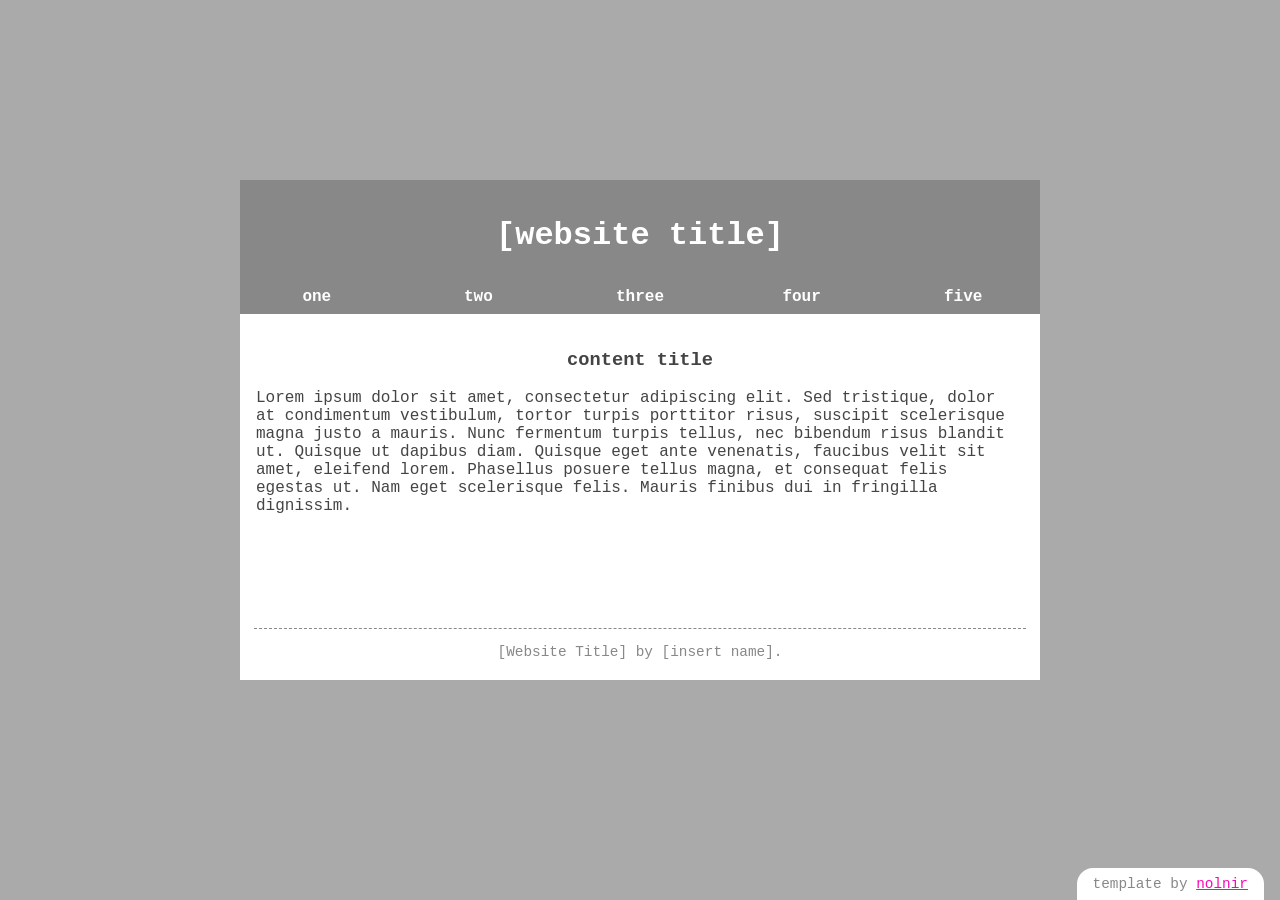
<file: monomini.html>
<!-- 
                                       _       _ 
                                      (_)     (_)
 _ __ ___   ___  _ __   ___  _ __ ___  _ _ __  _ 
| '_ ` _ \ / _ \| '_ \ / _ \| '_ ` _ \| | '_ \| |
| | | | | | (_) | | | | (_) | | | | | | | | | | |
|_| |_| |_|\___/|_| |_|\___/|_| |_| |_|_|_| |_|_|
                                                 
code written by NOLNIR 2025
v 1.0.0
last updated: 25.5.15
=================
- you're free to use this template as you please
- credit box is not necessary to keep
- you can delete this comment section if you'd like
- if you have any questions, email me at mailbox.nolnir.com -or- contact me via bsky @ nolnir.com 
=================
-->
<!DOCTYPE html>
	<html>
	<title>Monospace Mini</title>
	<style>
        * {
	    box-sizing: border-box;
	    font-family: 'Courier New', monospace;
		}
        
        body {
        background-color: #aaa;
        margin: 0 auto;              /* bring the layout to the top and bottom edges */
        }                            /* and then center it */
        
        h1,h2,h3,h4,h5 {
        text-transform: lowercase;
        font-weight: 800;
        padding: 0;
        }
        
        a {
        color: #fc05b6;
        	&:hover {
            color: #5000e6;           /* change the color when hovered over */
            }
        }
        
        div {                         /* all containers have this style scrollbar */
        scrollbar-color: #aaa transparent;
        scrollbar-width: thin;
        }
        
    	.main {                       /* the wrapper for the entire layout */
        background-color: #fff;
        width: 800px;
        height: 500px;                /* fixed height for floating affect */
        margin: 20vh auto;
        padding: 0;
        overflow-y: hidden;           /* disable scrolling, cut off layout at the */
        }                             /* bottom for a neat look */
        
        .header {
        background-color: #888;
        color: #fff;
        width: 100%;                  /* 100% of the wrapper’ */
        height: 100px;
        margin: 0 auto;
        padding: 1rem;
        text-align: center;
        }
        
        .rightBar {                   /* navigation section */
        background-color: #888;
        color: #fff;
        height: 100vh;               /* 100vh is the entire viewport height */
        width: 100%;
        padding: 1rem;
        text-align: right;
        overflow-y: hidden;          /* disable scrolling */
        	li,ul,ol {
            list-style: "→ ";        /* change list bullet points to this */
            }
          h1,h2,h3,h4,h5 {           /* headings look different in .leftBar */
            text-align: left;
            border-bottom: 1px dashed #fff;    /* underline divider for style */
               &::before {
               content: "∴ ";        /* add a fancy symbol after headings */
               }
            }
        }
        
        .rightBarHeader {            /* navigation heading */
        background-color: #888;
        color: #fff;
        width: 100%;
        text-align: center;
        	h1,h2,h3,h4,h5 {         /* headings look different in .leftBarHeader */
            margin: 0;
            padding: .5rem;
            }
        }
        
        .content {
        background-color: #fff;
        color: #444;
        height: 300px;
        width: 100%;
        padding: 1rem;                /* create a 1em gutter on all sides */
        text-align: left;
        overflow-y: scroll;          /* make only the content section scrollable */
        }
        
        .footer {
        background-color: transparent;
        border-top: 1px dashed #888; /* border to separate disclaimer from page text */
        color: #888;
        font-size: 0.9rem;             /* smaller font compared to page text */
        margin: 1em;            	 /* space between top and bottom of container */
        text-align: center;
        }
        
        .row {
        display: inline-block;       /* position containers side-by-side */
        width: 100%;
        padding: 0;
        margin: auto;
        }
        
		.navigation {				 /* navigation row */
        background-color: #888;
        color: #fff;
        width: 100%;
        padding: 0;
        margin: auto;
        text-align: center;
        	a {
            color: #fff;
            text-decoration: none;
            }
        	li,ol,ul {
            width: 19%;            	 /* width is a percentage of the wrapper */
            display: inline-block;   /* display links side-by-side */
            text-transform: lowercase;
            padding: 0;
            }
            h1,h2,h3,h4,h5 {
            	padding: .5rem;
                margin: 0;
                text-align: center;
              	&:hover {
            		background-color: #666;
                	letter-spacing: .1rem;  /* separate letters on hover */
            	}
            }
    	}
		
		.creditBox {				/* free floating container with credit to NOLNIR */
		position: absolute;			/* if you don't intend on keeping it, delete this class declaration too */
		bottom: 0;
		right: 1rem;
		padding: 0.5rem 1rem;
		background-color: #fff;
		color: #888;
		font-size: 0.9rem;
		text-transform: lowercase;
		border-radius: 1rem 1rem 0 0;
		}
        	
	</style> 
	<body>
		<div class="main">
        	<div class="header">
            	<h1>[Website Title]</h1>
            </div>
            <div class="navigation">
            <li><a href=""><h4>one</h4></a></li>
            <li><a href=""><h4>two</h4></a></li>
            <li><a href=""><h4>three</h4></a></li>
            <li><a href=""><h4>four</h4></a></li>
            <li><a href=""><h4>five</h4></a></li>
            </div>
            <div class="content">
            	<h3 align="center">Content Title</h3>
                	<p>Lorem ipsum dolor sit amet, consectetur adipiscing elit. Sed tristique, dolor at condimentum vestibulum, tortor turpis porttitor risus, suscipit scelerisque magna justo a mauris. Nunc fermentum turpis tellus, nec bibendum risus blandit ut. Quisque ut dapibus diam. Quisque eget ante venenatis, faucibus velit sit amet, eleifend lorem. Phasellus posuere tellus magna, et consequat felis egestas ut. Nam eget scelerisque felis. Mauris finibus dui in fringilla dignissim.</p>
           	</div>
			<div class="footer">
                    	<p>[Website Title] by [insert name].</p>
            </div>
    	</div>
		<!-- begin credit box -->
		<div class="creditBox">
		 Template by <a href="https://nolnir.com">NOLNIR</a>
		</div>
		<!-- end credit box -->
</body>
</html>
</file>
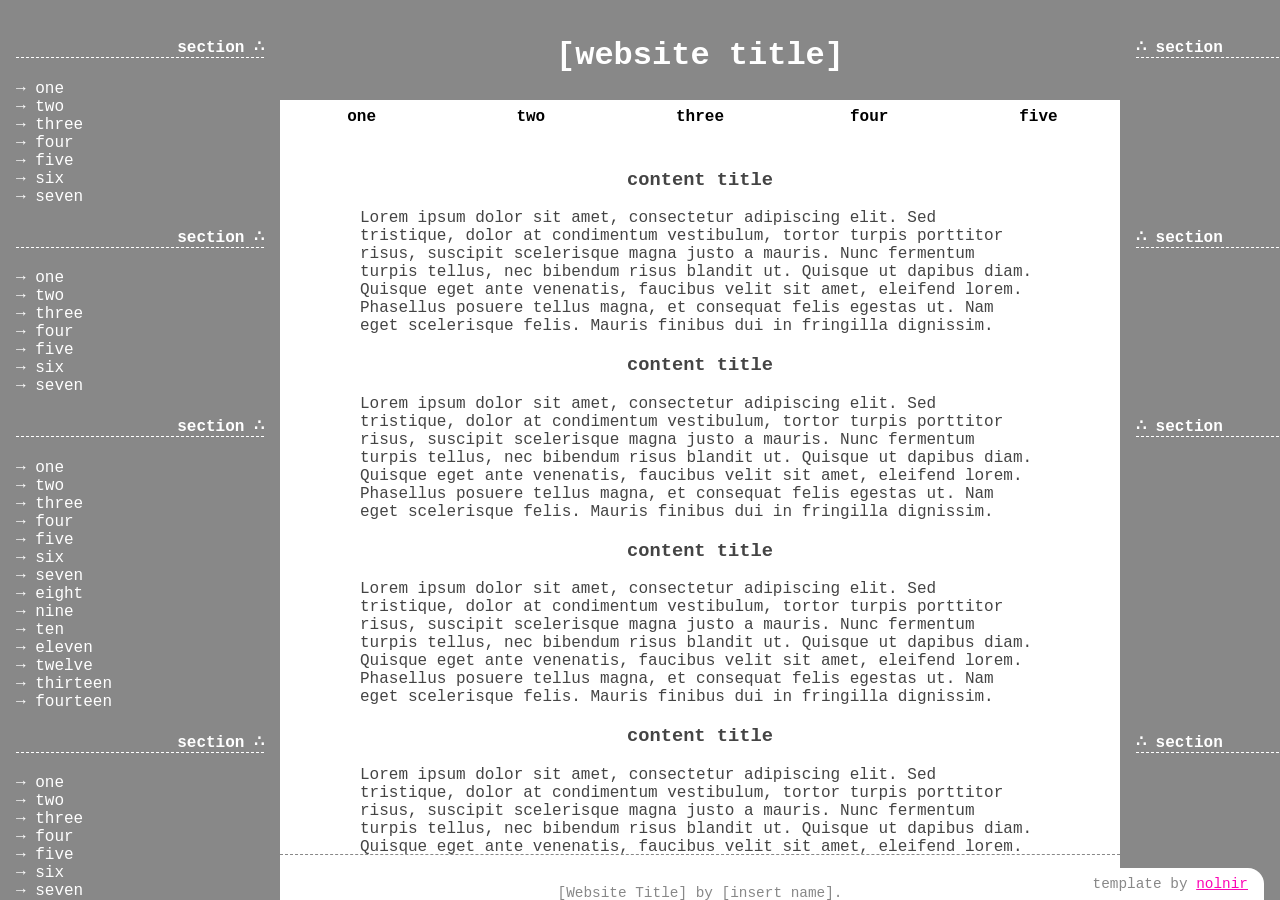
<file: monoregular.html>
<!-- 
                                                  _            
                                                 | |           
 _ __ ___   ___  _ __   ___  _ __ ___  __ _ _   _| | __ _ _ __ 
| '_ ` _ \ / _ \| '_ \ / _ \| '__/ _ \/ _` | | | | |/ _` | '__|
| | | | | | (_) | | | | (_) | | |  __/ (_| | |_| | | (_| | |   
|_| |_| |_|\___/|_| |_|\___/|_|  \___|\__, |\__,_|_|\__,_|_|   
                                       __/ |                   
                                      |___/                            
code written by NOLNIR 2025
v 1.0.0
last updated: 25.5.15
=================
- you're free to use this template as you please
- credit box is not necessary to keep
- you can delete this comment section if you'd like
- if you have any questions, email me at mailbox.nolnir.com -or- contact me via bsky @ nolnir.com 
=================
-->
<!DOCTYPE html>
	<html>
	<title>Simple Website Template</title>
	<style>
        * {
	   box-sizing: border-box;
	   font-family: 'Courier New', monospace;
		}
		
        body {
        background-color: #aaa;
        margin: 0 auto;              /* bring the layout to the top and bottom edges */
        overflow-y: hidden;          /* and then center it */
        }
        
        h1,h2,h3,h4,h5 {
        text-transform: lowercase;
        font-weight: 800;
        padding: 0;
        }
        
        a {
        color: #fc05b6;
        	&:hover {
            color: #5000e6;           /* change the color when hovered over */
            }
        }
        
        div {                         /* all containers have this style scrollbar */
        scrollbar-color: #aaa transparent;
        scrollbar-width: thin;
        }
        
    	.main {                       /* the wrapper for the entire layout */
        background-color: #fff;
        width: 1400px;
        height: 100vh;                /* 100vh is the entire viewport height */
        margin: 0 auto;
        padding: 0;
        overflow-y: hidden;           /* disable scrolling, cut off layout at the */
        }                             /* bottom for a neat look */
        
        .header {
        background-color: #888;
        color: #fff;
        width: 100%;                  /* 100% of the wrapper’ */
        height: 100px;
        margin: 0 auto;
        padding: 1em;
        text-align: center;
        }
        
        .leftBar {                   /* navigation section */
        background-color: #888;
        color: #fff;
        height: 100vh;               /* 100vh is the entire viewport height */
        width: 100%;
        padding: 1rem;
        text-align: left;
        overflow-y: scroll;          /* disable scrolling */
        	li,ul,ol {
            list-style: "→ ";        /* change list bullet points to this */
            }
          h1,h2,h3,h4,h5 {           /* headings look different in .leftBar */
            text-align: right;
            border-bottom: 1px dashed #fff;    /* underline divider for style */
               &::after {
               content: " ∴";        /* add a fancy symbol after headings */
               }
            }
        }
		
		.rightBar {                   /* navigation section */
        background-color: #888;
        color: #fff;
        height: 100vh;               /* 100vh is the entire viewport height */
        width: 100%;
        padding: 1rem;
        text-align: right;
        overflow-y: scroll;          /* disable scrolling */
        	li,ul,ol {
            list-style: "→ ";        /* change list bullet points to this */
            }
          h1,h2,h3,h4,h5 {           /* headings look different in .leftBar */
            text-align: left;
            border-bottom: 1px dashed #fff;    /* underline divider for style */
               &::before {
               content: "∴ ";        /* add a fancy symbol after headings */
               }
            }
        }

        .content {
        background-color: #fff;
        color: #444;
        height: 80vh;
        width: 100%;
        padding: 1rem 5rem;                /* create a 1em gutter on all sides */
        text-align: left;
        overflow-y: scroll;          /* make only the content section scrollable */
        }
        
        .footer {
        background-color: #fff;
        border-top: 1px dashed #888; /* border to separate disclaimer from page text */
        color: #888;
        font-size: 0.9rem;             /* smaller font compared to page text */
        margin: 0 auto;              /* space between top and bottom of container */
        padding: 1rem;
        text-align: center;
        }
        
        .row {
        display: inline-block;       /* position containers side-by-side */
        width: 100%;
        padding: 0;
        margin: auto;
        }
        
        .sideColumn {
        width: 20%;                  /* only 30% of the entire wrapper’s width */
        float: left;
        margin: 0;                   /* no margins so it’s flushed against the other */
        padding: 0;                  /* column and the edges of the wrapper */
        }
        
		.middleColumn {
		width: 60%;                  /* only 30% of the entire wrapper’s width */
        float: left;
        margin: 0;                   /* no margins so it’s flushed against the other */
        padding: 0;                  /* column and the edges of the wrapper */
		}


        
		.navigation {				 /* navigation row */
        background-color: #fff;
        color: #000;
        width: 100%;
        padding: 0;
        margin: auto;
        text-align: center;
        	a {
            color: #000;
            text-decoration: none;
            }
        	li,ol {
            width: 19%;            	 /* width is a percentage of the wrapper */
            display: inline-block;   /* display links side-by-side */
            text-transform: lowercase;
            padding: 0;
            }
            h1,h2,h3,h4,h5 {
            	padding: .5rem;
                margin: 0;
                text-align: center;
              	&:hover {
                	color: #fff;
            		background-color: #888;
                	letter-spacing: .1rem;  /* separate letters on hover */
            	}
            }
    	}



		.creditBox {				/* free floating container with credit to NOLNIR */
		position: absolute;			/* if you don't intend on keeping it, delete this class declaration too */
		bottom: 0;
		right: 1rem;
		padding: 0.5rem 1rem;
		background-color: #fff;
		color: #888;
		font-size: 0.9rem;
		text-transform: lowercase;
		border-radius: 1rem 1rem 0 0;
		}
		
	</style> 
	<body>
		<div class="main">
        	<div class="row">
              <div class="sideColumn">
                  <div class="leftBar">
                  <h4>Section</h4>
                      <li>one</li>
                      <li>two</li>
                      <li>three</li>
					  <li>four</li>
					  <li>five</li>
					  <li>six</li>
					  <li>seven</li>
                  <h4>Section</h4>
                      <li>one</li>
                      <li>two</li>
                      <li>three</li>
					  <li>four</li>
					  <li>five</li>
					  <li>six</li>
					  <li>seven</li>
                  <h4>Section</h4>
                      <li>one</li>
                      <li>two</li>
                      <li>three</li>
					  <li>four</li>
					  <li>five</li>
					  <li>six</li>
					  <li>seven</li>
                      <li>eight</li>
                      <li>nine</li>
                      <li>ten</li>
					  <li>eleven</li>
					  <li>twelve</li>
					  <li>thirteen</li>
					  <li>fourteen</li>
				  <h4>Section</h4>
                      <li>one</li>
                      <li>two</li>
                      <li>three</li>
					  <li>four</li>
					  <li>five</li>
					  <li>six</li>
					  <li>seven</li>
                      <li>eight</li>
                      <li>nine</li>
                      <li>ten</li>
					  <li>eleven</li>
					  <li>twelve</li>
					  <li>thirteen</li>
					  <li>fourteen</li>
                  </div>
              </div>
              <div class="middleColumn">
                  <div class="header">
            		<h1>[Website Title]</h1>
            	  </div>
				  <div class="navigation">
				  <li><a href=""><h4>one</h4></a></li>
				  <li><a href=""><h4>two</h4></a></li>
				  <li><a href=""><h4>three</h4></a></li>
				  <li><a href=""><h4>four</h4></a></li>
				  <li><a href=""><h4>five</h4></a></li>
				  </div>
                  <div class="content">
                      <h3 align="center">Content Title</h3>
                      <p>Lorem ipsum dolor sit amet, consectetur adipiscing elit. Sed tristique, dolor at condimentum vestibulum, tortor turpis porttitor risus, suscipit scelerisque magna justo a mauris. Nunc fermentum turpis tellus, nec bibendum risus blandit ut. Quisque ut dapibus diam. Quisque eget ante venenatis, faucibus velit sit amet, eleifend lorem. Phasellus posuere tellus magna, et consequat felis egestas ut. Nam eget scelerisque felis. Mauris finibus dui in fringilla dignissim.</p>
                      <h3 align="center">Content Title</h3>
                      <p>Lorem ipsum dolor sit amet, consectetur adipiscing elit. Sed tristique, dolor at condimentum vestibulum, tortor turpis porttitor risus, suscipit scelerisque magna justo a mauris. Nunc fermentum turpis tellus, nec bibendum risus blandit ut. Quisque ut dapibus diam. Quisque eget ante venenatis, faucibus velit sit amet, eleifend lorem. Phasellus posuere tellus magna, et consequat felis egestas ut. Nam eget scelerisque felis. Mauris finibus dui in fringilla dignissim.</p>
                      <h3 align="center">Content Title</h3>
                      <p>Lorem ipsum dolor sit amet, consectetur adipiscing elit. Sed tristique, dolor at condimentum vestibulum, tortor turpis porttitor risus, suscipit scelerisque magna justo a mauris. Nunc fermentum turpis tellus, nec bibendum risus blandit ut. Quisque ut dapibus diam. Quisque eget ante venenatis, faucibus velit sit amet, eleifend lorem. Phasellus posuere tellus magna, et consequat felis egestas ut. Nam eget scelerisque felis. Mauris finibus dui in fringilla dignissim.</p>  
                      <h3 align="center">Content Title</h3>
                      <p>Lorem ipsum dolor sit amet, consectetur adipiscing elit. Sed tristique, dolor at condimentum vestibulum, tortor turpis porttitor risus, suscipit scelerisque magna justo a mauris. Nunc fermentum turpis tellus, nec bibendum risus blandit ut. Quisque ut dapibus diam. Quisque eget ante venenatis, faucibus velit sit amet, eleifend lorem. Phasellus posuere tellus magna, et consequat felis egestas ut. Nam eget scelerisque felis. Mauris finibus dui in fringilla dignissim.</p>  
                  </div>
                  <div class="footer">
                      <p>[Website Title] by [insert name].</p>
                      </div>
              </div>
			  
			  <div class="sideColumn">
                  <div class="rightBar">
                  <h4>Section</h4>
                      <li>one</li>
                      <li>two</li>
                      <li>three</li>
					  <li>four</li>
					  <li>five</li>
					  <li>six</li>
					  <li>seven</li>
                  <h4>Section</h4>
                      <li>one</li>
                      <li>two</li>
                      <li>three</li>
					  <li>four</li>
					  <li>five</li>
					  <li>six</li>
					  <li>seven</li>
                  <h4>Section</h4>
                      <li>one</li>
                      <li>two</li>
                      <li>three</li>
					  <li>four</li>
					  <li>five</li>
					  <li>six</li>
					  <li>seven</li>
                      <li>eight</li>
                      <li>nine</li>
                      <li>ten</li>
					  <li>eleven</li>
					  <li>twelve</li>
					  <li>thirteen</li>
					  <li>fourteen</li>
				  <h4>Section</h4>
                      <li>one</li>
                      <li>two</li>
                      <li>three</li>
					  <li>four</li>
					  <li>five</li>
					  <li>six</li>
					  <li>seven</li>
                      <li>eight</li>
                      <li>nine</li>
                      <li>ten</li>
					  <li>eleven</li>
					  <li>twelve</li>
					  <li>thirteen</li>
					  <li>fourteen</li>
                  </div>
              </div>
        	</div>
		</div>
		
		<!-- begin credit box -->
		<div class="creditBox">
		 Template by <a href="https://nolnir.com">NOLNIR</a>
		</div>
		<!-- end credit box -->
</body>
</html>
</file>
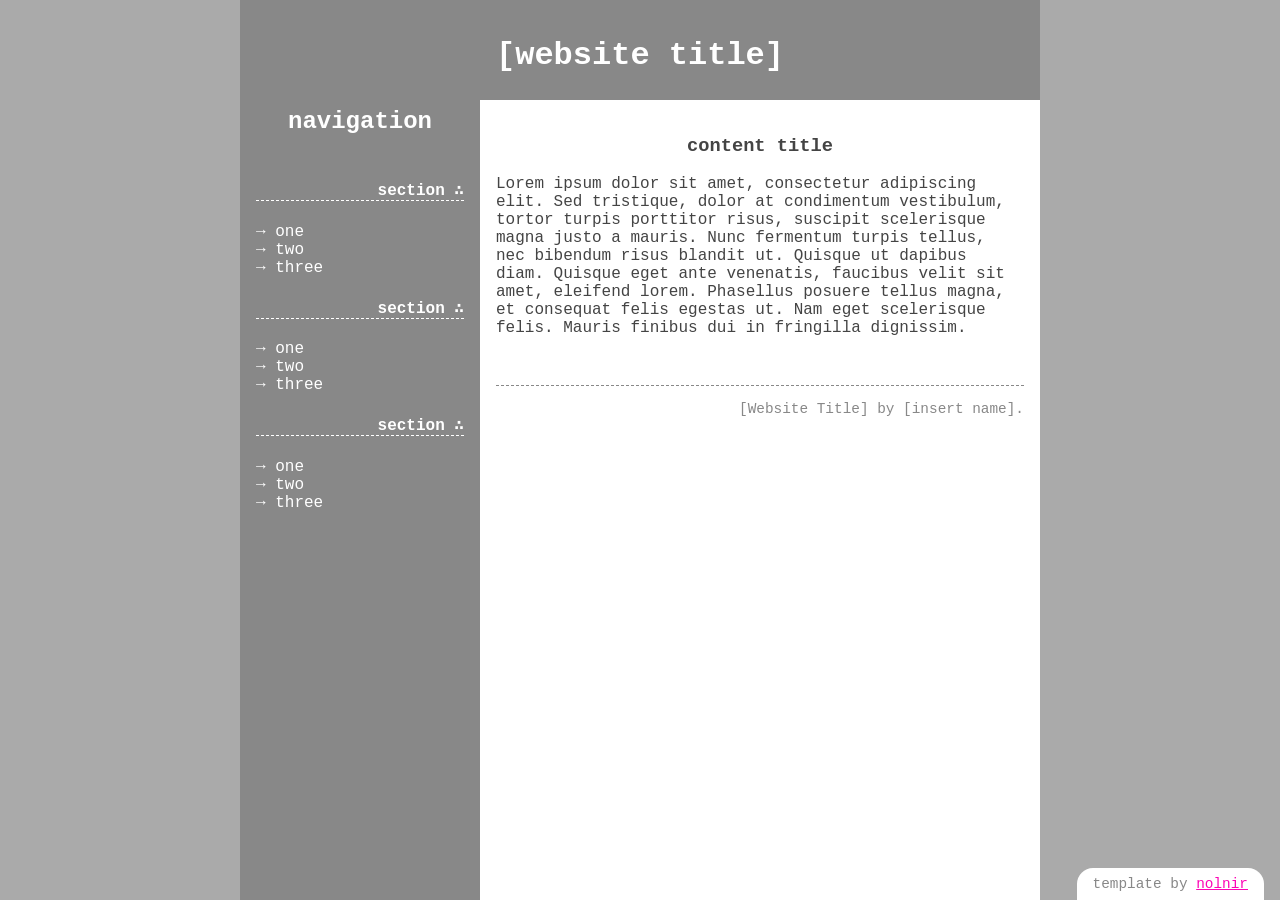
<file: monosimple_left.html>
<!-- 
                                 _                 _                  _       __ _   
                                (_)               | |             _  | |     / _| |  
 _ __ ___   ___  _ __   ___  ___ _ _ __ ___  _ __ | | ___       _| |_| | ___| |_| |_ 
| '_ ` _ \ / _ \| '_ \ / _ \/ __| | '_ ` _ \| '_ \| |/ _ \     |_   _| |/ _ \  _| __|
| | | | | | (_) | | | | (_) \__ \ | | | | | | |_) | |  __/       |_| | |  __/ | | |_ 
|_| |_| |_|\___/|_| |_|\___/|___/_|_| |_| |_| .__/|_|\___|           |_|\___|_|  \__|
                                            | |                                      
                                            |_|                                      
code written by NOLNIR 2025
v 1.0.0
last updated: 25.5.15
=================
- you're free to use this template as you please
- credit box is not necessary to keep
- you can delete this comment section if you'd like
- if you have any questions, email me at mailbox.nolnir.com -or- contact me via bsky @ nolnir.com 
=================
-->
<!DOCTYPE html>
	<html>
	<title>Simple Website Template</title>
	<style>
        * {
	   box-sizing: border-box;
	   font-family: 'Courier New', monospace;
		}
		
        body {
        background-color: #aaa;
        margin: 0 auto;              /* bring the layout to the top and bottom edges */
        }                            /* and then center it */
        
        h1,h2,h3,h4,h5 {
        text-transform: lowercase;
        font-weight: 800;
        padding: 0;
        }
        
        a {
        color: #fc05b6;
        	&:hover {
            color: #5000e6;           /* change the color when hovered over */
            }
        }
        
        div {                         /* all containers have this style scrollbar */
        scrollbar-color: #aaa transparent;
        scrollbar-width: thin;
        }
        
    	.main {                       /* the wrapper for the entire layout */
        background-color: #fff;
        width: 800px;
        height: 100vh;                /* 100vh is the entire viewport height */
        margin: 0 auto;
        padding: 0;
        overflow-y: hidden;           /* disable scrolling, cut off layout at the */
        }                             /* bottom for a neat look */
        
        .header {
        background-color: #888;
        color: #fff;
        width: 100%;                  /* 100% of the wrapper’ */
        height: 100px;
        margin: 0 auto;
        padding: 1rem;
        text-align: center;
        }
        
        .leftBar {                   /* navigation section */
        background-color: #888;
        color: #fff;
        height: 100vh;               /* 100vh is the entire viewport height */
        width: 100%;
        padding: 1rem;
        text-align: left;
        overflow-y: hidden;          /* disable scrolling */
        	li,ul,ol {
            list-style: "→ ";        /* change list bullet points to this */
            }
          h1,h2,h3,h4,h5 {           /* headings look different in .leftBar */
            text-align: right;
            border-bottom: 1px dashed #fff;    /* underline divider for style */
               &::after {
               content: " ∴";        /* add a fancy symbol after headings */
               }
            }
        }
        
        .leftBarHeader {             /* navigation heading */
        background-color: #888;
        color: #fff;
        width: 100%;
        text-align: center;
        	h1,h2,h3,h4,h5 {           /* headings look different in .leftBarHeader */
            margin: 0;
            padding: .5rem;
            }
        }
        
        .content {
        background-color: #fff;
        color: #444;
        height: 100vh;
        width: 100%;
        padding: 1rem;                /* create a 1em gutter on all sides */
        text-align: left;
        overflow-y: scroll;          /* make only the content section scrollable */
        }
        
        .footer {
        background-color: transparent;
        border-top: 1px dashed #888; /* border to separate disclaimer from page text */
        color: #888;
        font-size: 0.9rem;             /* smaller font compared to page text */
        margin: 3rem auto;            /* space between top and bottom of container */
        text-align: right;
        }
        
        .row {
        display: inline-block;       /* position containers side-by-side */
        width: 100%;
        padding: 0;
        margin: auto;
        }
        
        .leftColumn {
        width: 30%;                  /* only 30% of the entire wrapper’s width */
        float: left;
        margin: 0;                   /* no margins so it’s flushed against the other */
        padding: 0;                  /* column and the edges of the wrapper */
        }
        
        .rightColumn {
        width: 70%;                  /* only 70% of the entire wrapper’s width */
        float: left;
        margin: 0;                   /* no margins so it’s flushed against the other */
        }                            /* column and the edges of the wrapper */



		.creditBox {				/* free floating container with credit to NOLNIR */
		position: absolute;			/* if you don't intend on keeping it, delete this class declaration too */
		bottom: 0;
		right: 1rem;
		padding: 0.5rem 1rem;
		background-color: #fff;
		color: #888;
		font-size: 0.9rem;
		text-transform: lowercase;
		border-radius: 1rem 1rem 0 0;
		}
		
	</style> 
	<body>
		<div class="main">
        	<div class="header">
            	<h1>[Website Title]</h1>
            </div>
        	<div class="row">
              <div class="leftColumn">
                  <div class="leftBarHeader">
                      <h2>Navigation</h2>
                  </div>
                  <div class="leftBar">
                  <h4>Section</h4>
                      <li>one</li>
                      <li>two</li>
                      <li>three</li>
                  <h4>Section</h4>
                      <li>one</li>
                      <li>two</li>
                      <li>three</li>
                  <h4>Section</h4>
                      <li>one</li>
                      <li>two</li>
                      <li>three</li>
                  </div>
              </div>
              <div class="rightColumn">
                  <div class="content">
                      <h3 align="center">Content Title</h3>
                      <p>Lorem ipsum dolor sit amet, consectetur adipiscing elit. Sed tristique, dolor at condimentum vestibulum, tortor turpis porttitor risus, suscipit scelerisque magna justo a mauris. Nunc fermentum turpis tellus, nec bibendum risus blandit ut. Quisque ut dapibus diam. Quisque eget ante venenatis, faucibus velit sit amet, eleifend lorem. Phasellus posuere tellus magna, et consequat felis egestas ut. Nam eget scelerisque felis. Mauris finibus dui in fringilla dignissim.</p>
                      <div class="footer">
                      <p>[Website Title] by [insert name].</p>
                      </div>
                  </div>
              </div>
        	</div>
        </div>
		
		<!-- begin credit box -->
		<div class="creditBox">
		 Template by <a href="https://nolnir.com">NOLNIR</a>
		</div>
		<!-- end credit box -->
</body>
</html>
</file>
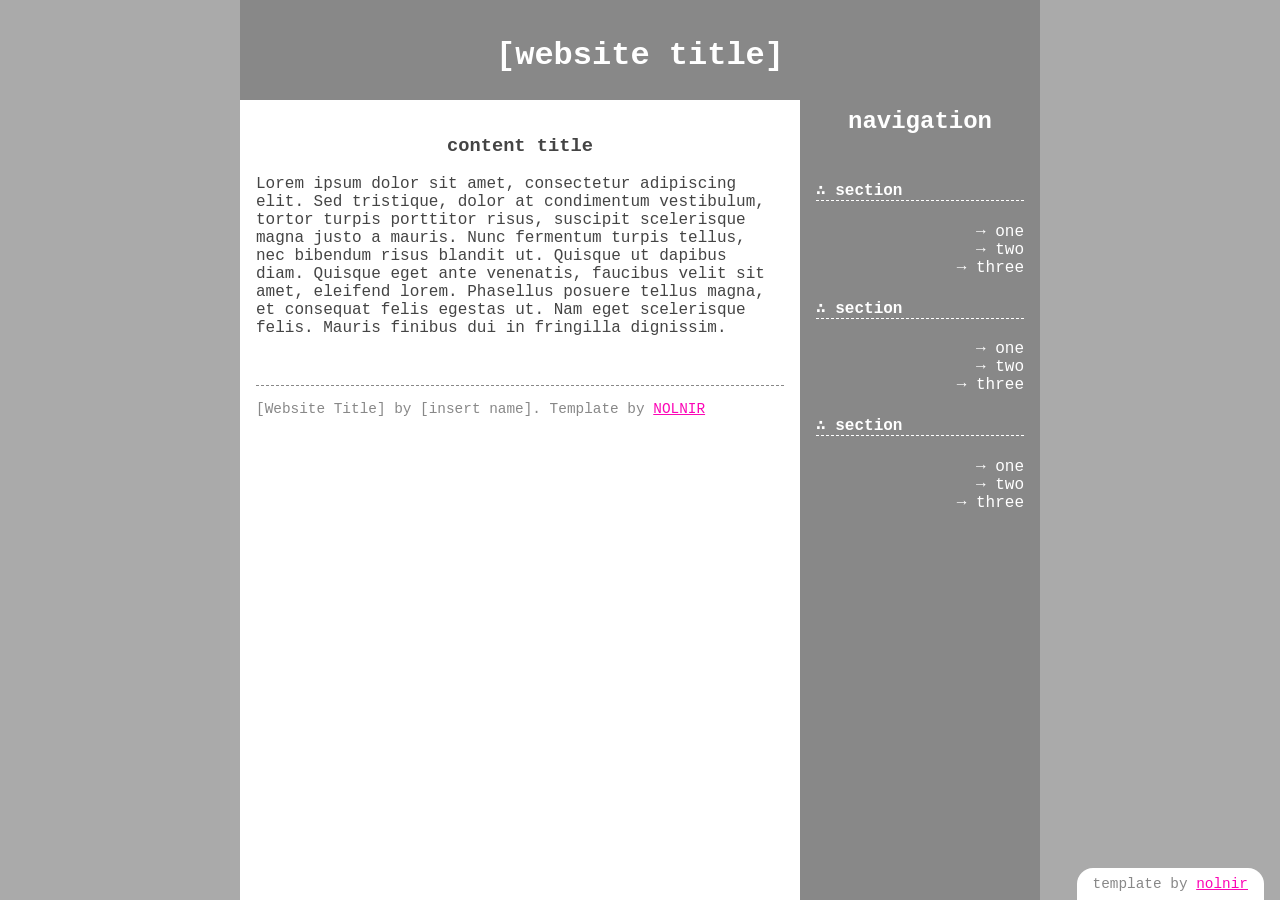
<file: monosimple_right.html>
<!-- 
                                 _                 _                       _       _     _   
                                (_)               | |             _       (_)     | |   | |  
 _ __ ___   ___  _ __   ___  ___ _ _ __ ___  _ __ | | ___       _| |_ _ __ _  __ _| |__ | |_ 
| '_ ` _ \ / _ \| '_ \ / _ \/ __| | '_ ` _ \| '_ \| |/ _ \     |_   _| '__| |/ _` | '_ \| __|
| | | | | | (_) | | | | (_) \__ \ | | | | | | |_) | |  __/       |_| | |  | | (_| | | | | |_ 
|_| |_| |_|\___/|_| |_|\___/|___/_|_| |_| |_| .__/|_|\___|           |_|  |_|\__, |_| |_|\__|
                                            | |                               __/ |          
                                            |_|                              |___/           
code written by NOLNIR 2025
v 1.0.0
last updated: 25.5.15
=================
- you're free to use this template as you please
- credit box is not necessary to keep
- you can delete this comment section if you'd like
- if you have any questions, email me at mailbox.nolnir.com -or- contact me via bsky @ nolnir.com 
=================
-->
<!DOCTYPE html>
	<html>
	<title>Simple Website Template</title>
	<style>
        * {
	    box-sizing: border-box;
	    font-family: 'Courier New', monospace;
		}
        
        body {
        background-color: #aaa;
        margin: 0 auto;              /* bring the layout to the top and bottom edges */
        }                            /* and then center it */
        
        h1,h2,h3,h4,h5 {
        text-transform: lowercase;
        font-weight: 800;
        padding: 0;
        }
        
        a {
        color: #fc05b6;
        	&:hover {
            color: #5000e6;           /* change the color when hovered over */
            }
        }
        
        div {                         /* all containers have this style scrollbar */
        scrollbar-color: #aaa transparent;
        scrollbar-width: thin;
        }
        
    	.main {                       /* the wrapper for the entire layout */
        background-color: #fff;
        width: 800px;
        height: 100vh;                /* 100vh is the entire viewport height */
        margin: 0 auto;
        padding: 0;
        overflow-y: hidden;           /* disable scrolling, cut off layout at the */
        }                             /* bottom for a neat look */
        
        .header {
        background-color: #888;
        color: #fff;
        width: 100%;                  /* 100% of the wrapper’ */
        height: 100px;
        margin: 0 auto;
        padding: 1rem;
        text-align: center;
        }
        
        .rightBar {                   /* navigation section */
        background-color: #888;
        color: #fff;
        height: 100vh;               /* 100vh is the entire viewport height */
        width: 100%;
        padding: 1rem;
        text-align: right;
        overflow-y: hidden;          /* disable scrolling */
        	li,ul,ol {
            list-style: "→ ";        /* change list bullet points to this */
            }
          h1,h2,h3,h4,h5 {           /* headings look different in .leftBar */
            text-align: left;
            border-bottom: 1px dashed #fff;    /* underline divider for style */
               &::before {
               content: "∴ ";        /* add a fancy symbol after headings */
               }
            }
        }
        
        .rightBarHeader {             /* navigation heading */
        background-color: #888;
        color: #fff;
        width: 100%;
        text-align: center;
        	h1,h2,h3,h4,h5 {           /* headings look different in .leftBarHeader */
            margin: 0;
            padding: .5rem;
            }
        }
        
        .content {
        background-color: #fff;
        color: #444;
        height: 100vh;
        width: 100%;
        padding: 1rem;                /* create a 1em gutter on all sides */
        text-align: left;
        overflow-y: scroll;          /* make only the content section scrollable */
        }
        
        .footer {
        background-color: transparent;
        border-top: 1px dashed #888; /* border to separate disclaimer from page text */
        color: #888;
        font-size: 0.9rem;             /* smaller font compared to page text */
        margin: 3rem auto;            /* space between top and bottom of container */
        text-align: left;
        }
        
        .row {
        display: inline-block;       /* position containers side-by-side */
        width: 100%;
        padding: 0;
        margin: auto;
        }
        
        .rightColumn {
        width: 30%;                  /* only 30% of the entire wrapper’s width */
        float: left;
        margin: 0;                   /* no margins so it’s flushed against the other */
        padding: 0;                  /* column and the edges of the wrapper */
        }
        
        .leftColumn {
        width: 70%;                  /* only 70% of the entire wrapper’s width */
        float: left;
        margin: 0;                   /* no margins so it’s flushed against the other */
        }                            /* column and the edges of the wrapper */



		.creditBox {				/* free floating container with credit to NOLNIR */
		position: absolute;			/* if you don't intend on keeping it, delete this class declaration too */
		bottom: 0;
		right: 1rem;
		padding: 0.5rem 1rem;
		background-color: #fff;
		color: #888;
		font-size: 0.9rem;
		text-transform: lowercase;
		border-radius: 1rem 1rem 0 0;
		}
		
	</style> 
	<body>
		<div class="main">
        	<div class="header">
            	<h1>[Website Title]</h1>
            </div>
        	<div class="row">
              <div class="leftColumn">
                  <div class="content">
                      <h3 align="center">Content Title</h3>
                      <p>Lorem ipsum dolor sit amet, consectetur adipiscing elit. Sed tristique, dolor at condimentum vestibulum, tortor turpis porttitor risus, suscipit scelerisque magna justo a mauris. Nunc fermentum turpis tellus, nec bibendum risus blandit ut. Quisque ut dapibus diam. Quisque eget ante venenatis, faucibus velit sit amet, eleifend lorem. Phasellus posuere tellus magna, et consequat felis egestas ut. Nam eget scelerisque felis. Mauris finibus dui in fringilla dignissim.</p>
                      <div class="footer">
                      <p>[Website Title] by [insert name]. Template by <a href="https://nolnir.com">NOLNIR</a></p>
                      </div>
                  </div>
              </div>
              <div class="rightColumn">
                  <div class="rightBarHeader">
                      <h2>Navigation</h2>
                  </div>
                  <div class="rightBar">
                  <h4>Section</h4>
                      <li>one</li>
                      <li>two</li>
                      <li>three</li>
                  <h4>Section</h4>
                      <li>one</li>
                      <li>two</li>
                      <li>three</li>
                  <h4>Section</h4>
                      <li>one</li>
                      <li>two</li>
                      <li>three</li>
                  </div>
              </div>
        	</div>
        </div>
		
		<!-- begin credit box -->
		<div class="creditBox">
		 Template by <a href="https://nolnir.com">NOLNIR</a>
		</div>
		<!-- end credit box -->
</body>
</html>
</file>
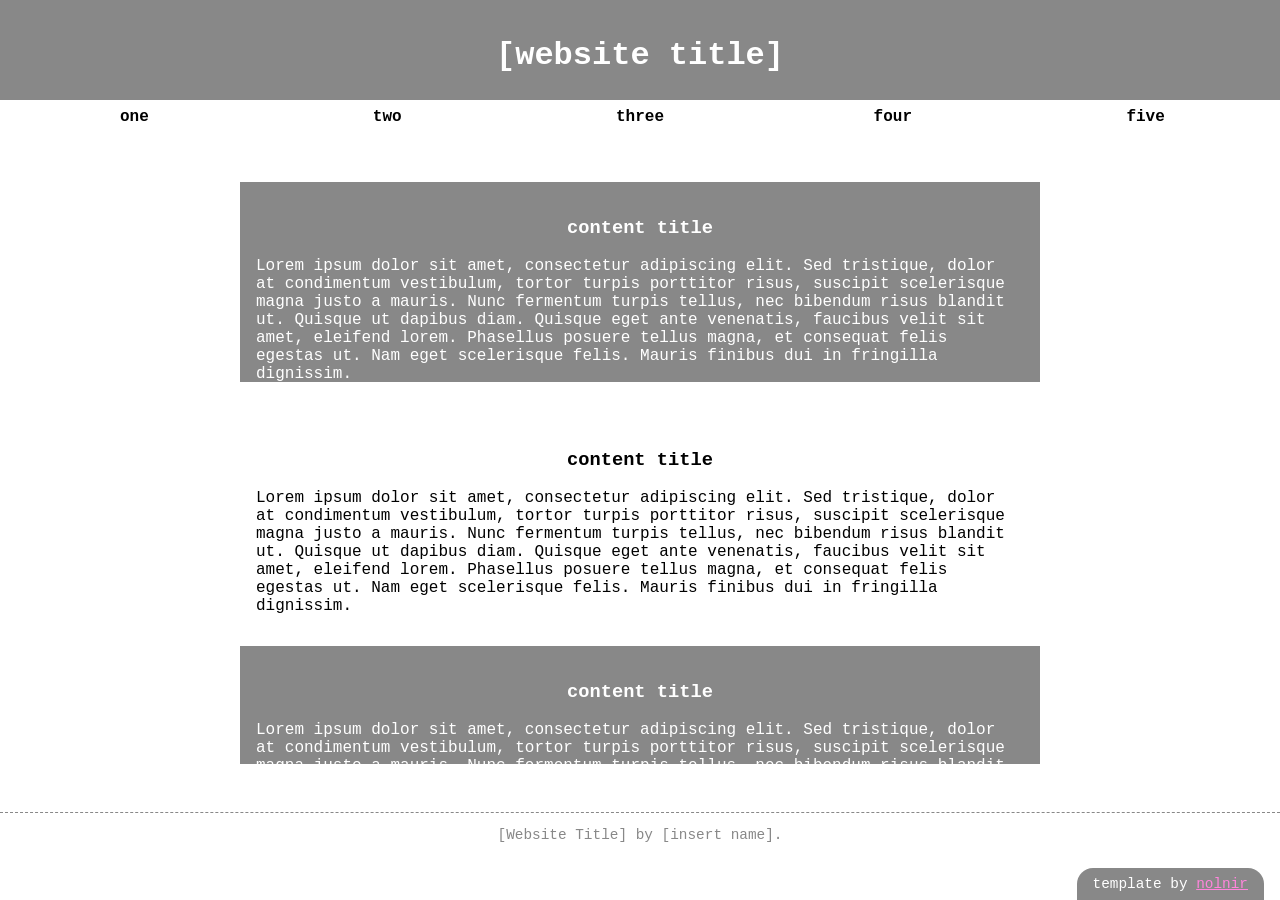
<file: monowide_center.html>
<!-- 
                                     _     _                                _            
                                    (_)   | |                              | |           
 _ __ ___   ___  _ __   _____      ___  __| | ___   ______    ___ ___ _ __ | |_ ___ _ __ 
| '_ ` _ \ / _ \| '_ \ / _ \ \ /\ / / |/ _` |/ _ \ |______|  / __/ _ \ '_ \| __/ _ \ '__|
| | | | | | (_) | | | | (_) \ V  V /| | (_| |  __/          | (_|  __/ | | | ||  __/ |   
|_| |_| |_|\___/|_| |_|\___/ \_/\_/ |_|\__,_|\___|           \___\___|_| |_|\__\___|_|   
                                                                                         
code written by NOLNIR 2025
v 1.0.0
last updated: 25.5.15
=================
- you're free to use this template as you please
- credit box is not necessary to keep
- you can delete this comment section if you'd like
- if you have any questions, email me at mailbox.nolnir.com -or- contact me via bsky @ nolnir.com 
=================
-->
<!DOCTYPE html>
	<html>
	<title>Simple Website Template</title>
	<style>
        * {
	    box-sizing: border-box;
	    font-family: 'Courier New', monospace;
		}
        
        body {
        background-color: #fff;
        margin: 0 auto;              /* bring the layout to the top and bottom edges */
        overflow-y: hidden;          /* and then center it */
        }
        
        h1,h2,h3,h4,h5 {
        text-transform: lowercase;
        font-weight: 800;
        padding: 0;
        }
        
        a {
        color: #fc05b6;
        	&:hover {
            color: #5000e6;           /* change the color when hovered over */
            }
        }
        
        div {                         /* all containers have this style scrollbar */
        scrollbar-color: #aaa transparent;
        scrollbar-width: thin;
        }
               
    	.wrapper {                    /* the wrapper for the entire layout */
        background-color: transparent;
        width: 100%;				  /* the actual width of this container*/
		min-width: 1100px;			  /* container's minimum size, otherwise it can increase with the window size*/ 
        height: 100vh;                /* 100vh is the entire viewport height */
        margin: 0 auto;
        padding: 0;
        overflow-y: hidden;           /* disable scrolling, cut off layout at the */
        }                             /* bottom for a neat look */
		
        .header {
        background-color: #888;
        color: #fff;
        width: 100%;                  /* 100% of the wrapper’ */
        height: 100px;
        margin: 0 auto;
        padding: 1rem;
        text-align: center;
        }
        
        .contentWrapper {			  /* wraps the content section so that it's scrollable */
        padding: 1rem;
        overflow-y: scroll;
        height: 70vh;
        }
        
        .contentBox {				  /* individual scrollable content boxes. not required */
        background-color: #888;
        color: #fff;
        width: 800px;
        height: 200px;
        padding: 1rem;                 /* create a 1em gutter on all sides */
        margin: 2rem auto;
        text-align: left;
        overflow-y: scroll;           /* make only the content section scrollable */
			&.light {				  /* version of contentBox without the dark background */
			background-color: transparent;
			color: #000;
			}
        }
        
        .footer {
        background-color: transparent;
        border-top: 1px dashed #888; /* border to separate disclaimer from page text */
        color: #888;
        font-size: 0.9rem;             /* smaller font compared to page text */
        margin: 3rem auto;            /* space between top and bottom of container */
        text-align: center;
        }
        
        .row {
        display: inline-block;       /* position containers side-by-side */
        width: 100%;
        padding: 0;
        margin: auto;
        }
        
		.navigation {				 /* navigation row */
        background-color: #fff;
        color: #000;
        width: 100%;
        padding: 0;
        margin: auto;
        text-align: center;
        	a {
            color: #000;
            text-decoration: none;
            }
        	li,ol {
            width: 19%;            	 /* width is a percentage of the wrapper */
            display: inline-block;   /* display links side-by-side */
            text-transform: lowercase;
            padding: 0;
            }
            h1,h2,h3,h4,h5 {
            	padding: .5rem;
                margin: 0;
                text-align: center;
              	&:hover {
                	color: #fff;
            		background-color: #888;
                	letter-spacing: .1rem;  /* separate letters on hover */
            	}
            }
    	}



		.creditBox {				/* free floating container with credit to NOLNIR */
		position: absolute;			/* if you don't intend on keeping it, delete this class declaration too */
		bottom: 0;
		right: 1rem;
		padding: 0.5rem 1rem;
		background-color: #888;
		color: #fff;
		font-size: 0.9rem;
		text-transform: lowercase;
		border-radius: 1rem 1rem 0 0;
			a {
			color: #ff85dc;
				&:hover {
				color: #b187ff;
				}
			}
		}
		
	</style> 
	<body class="wrapper">
        	<div class="header">
            	<h1>[Website Title]</h1>
            </div>
            <div class="navigation">
            <li><a href=""><h4>one</h4></a></li>
            <li><a href=""><h4>two</h4></a></li>
            <li><a href=""><h4>three</h4></a></li>
            <li><a href=""><h4>four</h4></a></li>
            <li><a href=""><h4>five</h4></a></li>
            </div>
            <div class="contentWrapper">
              <div class="contentBox">
                  <h3 align="center">Content Title</h3>
                      <p>Lorem ipsum dolor sit amet, consectetur adipiscing elit. Sed tristique, dolor at condimentum vestibulum, tortor turpis porttitor risus, suscipit scelerisque magna justo a mauris. Nunc fermentum turpis tellus, nec bibendum risus blandit ut. Quisque ut dapibus diam. Quisque eget ante venenatis, faucibus velit sit amet, eleifend lorem. Phasellus posuere tellus magna, et consequat felis egestas ut. Nam eget scelerisque felis. Mauris finibus dui in fringilla dignissim.</p>
                      <p>Lorem ipsum dolor sit amet, consectetur adipiscing elit. Sed tristique, dolor at condimentum vestibulum, tortor turpis porttitor risus, suscipit scelerisque magna justo a mauris. Nunc fermentum turpis tellus, nec bibendum risus blandit ut. Quisque ut dapibus diam. Quisque eget ante venenatis, faucibus velit sit amet, eleifend lorem. Phasellus posuere tellus magna, et consequat felis egestas ut. Nam eget scelerisque felis. Mauris finibus dui in fringilla dignissim.</p>
              </div>
              <div class="contentBox light"> <!-- to use light version of contentBox, just declare the light class -->
                  <h3 align="center">Content Title</h3>
                      <p>Lorem ipsum dolor sit amet, consectetur adipiscing elit. Sed tristique, dolor at condimentum vestibulum, tortor turpis porttitor risus, suscipit scelerisque magna justo a mauris. Nunc fermentum turpis tellus, nec bibendum risus blandit ut. Quisque ut dapibus diam. Quisque eget ante venenatis, faucibus velit sit amet, eleifend lorem. Phasellus posuere tellus magna, et consequat felis egestas ut. Nam eget scelerisque felis. Mauris finibus dui in fringilla dignissim.</p>
                      <p>Lorem ipsum dolor sit amet, consectetur adipiscing elit. Sed tristique, dolor at condimentum vestibulum, tortor turpis porttitor risus, suscipit scelerisque magna justo a mauris. Nunc fermentum turpis tellus, nec bibendum risus blandit ut. Quisque ut dapibus diam. Quisque eget ante venenatis, faucibus velit sit amet, eleifend lorem. Phasellus posuere tellus magna, et consequat felis egestas ut. Nam eget scelerisque felis. Mauris finibus dui in fringilla dignissim.</p>
              </div>
              <div class="contentBox">
                  <h3 align="center">Content Title</h3>
                      <p>Lorem ipsum dolor sit amet, consectetur adipiscing elit. Sed tristique, dolor at condimentum vestibulum, tortor turpis porttitor risus, suscipit scelerisque magna justo a mauris. Nunc fermentum turpis tellus, nec bibendum risus blandit ut. Quisque ut dapibus diam. Quisque eget ante venenatis, faucibus velit sit amet, eleifend lorem. Phasellus posuere tellus magna, et consequat felis egestas ut. Nam eget scelerisque felis. Mauris finibus dui in fringilla dignissim.</p>
                      <p>Lorem ipsum dolor sit amet, consectetur adipiscing elit. Sed tristique, dolor at condimentum vestibulum, tortor turpis porttitor risus, suscipit scelerisque magna justo a mauris. Nunc fermentum turpis tellus, nec bibendum risus blandit ut. Quisque ut dapibus diam. Quisque eget ante venenatis, faucibus velit sit amet, eleifend lorem. Phasellus posuere tellus magna, et consequat felis egestas ut. Nam eget scelerisque felis. Mauris finibus dui in fringilla dignissim.</p>
              </div>
            </div>
           <div class="footer">
                    	<p>[Website Title] by [insert name].</p>
           </div>
		   
		<!-- begin credit box -->
		<div class="creditBox">
		 Template by <a href="https://nolnir.com">NOLNIR</a>
		</div>
		<!-- end credit box -->
</body>
</html>
</file>
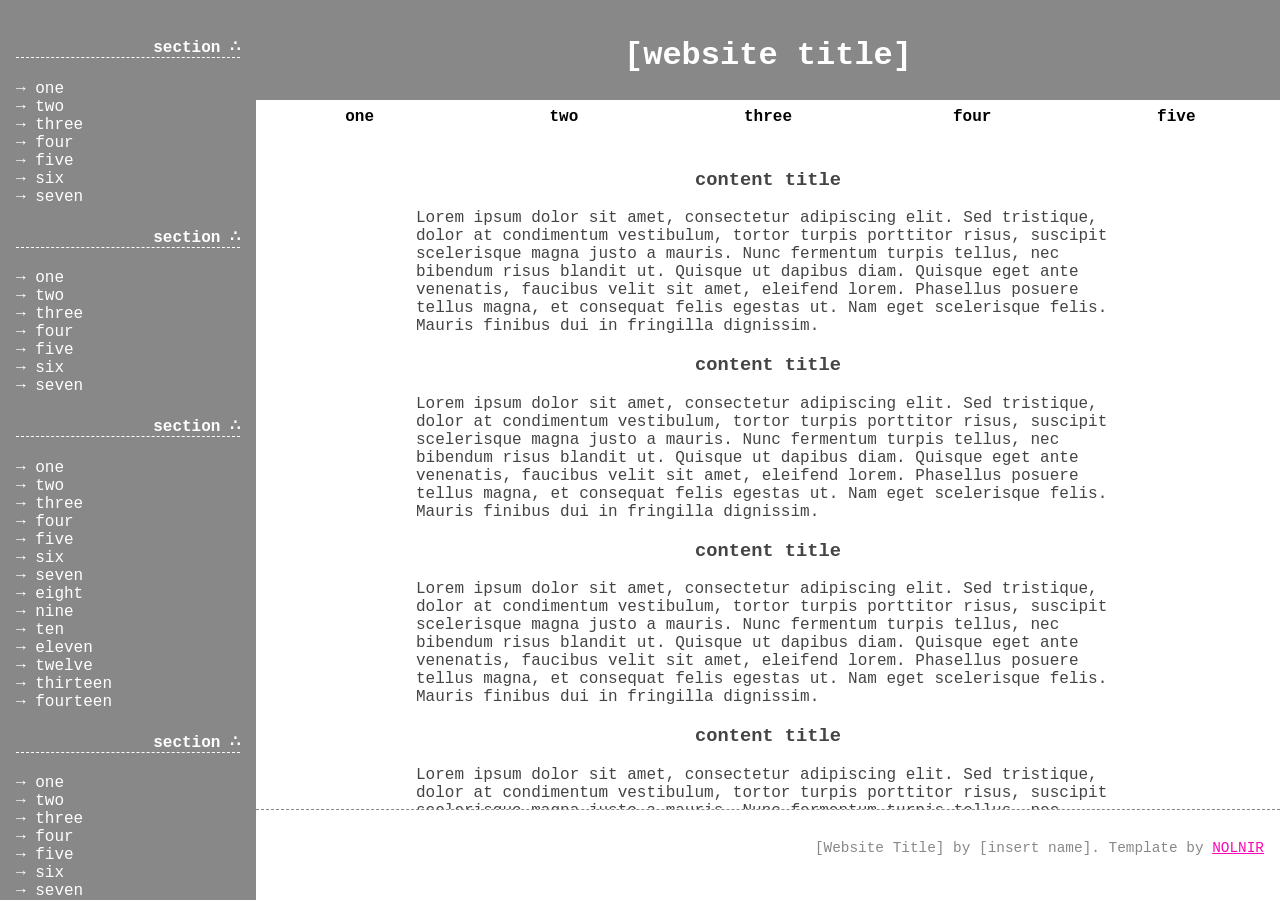
<file: monowide_left.html>
<!-- 
                                     _     _              _       __ _   
                                    (_)   | |         _  | |     / _| |  
 _ __ ___   ___  _ __   _____      ___  __| | ___   _| |_| | ___| |_| |_ 
| '_ ` _ \ / _ \| '_ \ / _ \ \ /\ / / |/ _` |/ _ \ |_   _| |/ _ \  _| __|
| | | | | | (_) | | | | (_) \ V  V /| | (_| |  __/   |_| | |  __/ | | |_ 
|_| |_| |_|\___/|_| |_|\___/ \_/\_/ |_|\__,_|\___|       |_|\___|_|  \__|

code written by NOLNIR 2025
v 1.0.0
last updated: 25.5.15
=================
- you're free to use this template as you please
- credit box is not necessary to keep
- you can delete this comment section if you'd like
- if you have any questions, email me at mailbox.nolnir.com -or- contact me via bsky @ nolnir.com 
=================
-->
<!DOCTYPE html>
	<html>
	<title>Simple Website Template</title>
	<style>
        * {
	   box-sizing: border-box;
	   font-family: 'Courier New', monospace;
		}
		
        body {
        background-color: #fff;
        margin: 0 auto;              /* bring the layout to the top and bottom edges */
        overflow-y: hidden;          /* and then center it */
        }
        
        h1,h2,h3,h4,h5 {
        text-transform: lowercase;
        font-weight: 800;
        padding: 0;
        }
        
        a {
        color: #fc05b6;
        	&:hover {
            color: #5000e6;           /* change the color when hovered over */
            }
        }
        
        div {                         /* all containers have this style scrollbar */
        scrollbar-color: #aaa transparent;
        scrollbar-width: thin;
        }
        
    	.wrapper {                    /* the wrapper for the entire layout */
        background-color: transparent;
        width: 100%;				  /* the actual width of this container*/
		min-width: 1100px;			  /* container's minimum size, otherwise it can increase with the window size*/ 
        height: 100vh;                /* 100vh is the entire viewport height */
        margin: 0 auto;
        padding: 0;
        overflow-y: hidden;           /* disable scrolling, cut off layout at the */
        }                             /* bottom for a neat look */
        
        .header {
        background-color: #888;
        color: #fff;
        width: 100%;                  /* 100% of the wrapper’ */
        height: 100px;
        margin: 0 auto;
        padding: 1rem;
        text-align: center;
        }
        
        .leftBar {                   /* navigation section */
        background-color: #888;
        color: #fff;
        height: 100vh;               /* 100vh is the entire viewport height */
        width: 100%;
        padding: 1rem;
        text-align: left;
        overflow-y: scroll;          /* disable scrolling */
        	li,ul,ol {
            list-style: "→ ";        /* change list bullet points to this */
            }
          h1,h2,h3,h4,h5 {           /* headings look different in .leftBar */
            text-align: right;
            border-bottom: 1px dashed #fff;    /* underline divider for style */
               &::after {
               content: " ∴";        /* add a fancy symbol after headings */
               }
            }
        }

        .content {
        background-color: #fff;
        color: #444;
        height: 75vh;
        width: 100%;
        padding: 1rem 10rem;                /* create a gutter on all sides */
        text-align: left;
        overflow-y: scroll;          /* make only the content section scrollable */
        }
        
        .footer {
        background-color: #fff;
        border-top: 1px dashed #888; /* border to separate disclaimer from page text */
        color: #888;
        font-size: 0.9rem;             /* smaller font compared to page text */
        margin: 0 auto;              /* space between top and bottom of container */
        padding: 1rem;
        text-align: right;
        }
        
        .row {
        display: inline-block;       /* position containers side-by-side */
        width: 100%;
        padding: 0;
        margin: auto;
        }
        
        .leftColumn {
        width: 20%;                  /* only 30% of the entire wrapper’s width */
        float: left;
        margin: 0;                   /* no margins so it’s flushed against the other */
        padding: 0;                  /* column and the edges of the wrapper */
        }
        
        .rightColumn {
        width: 80%;                  /* only 70% of the entire wrapper’s width */
        float: left;
        margin: 0;                   /* no margins so it’s flushed against the other */
        }                            /* column and the edges of the wrapper */

        
		.navigation {				 /* navigation row */
        background-color: #fff;
        color: #000;
        width: 100%;
        padding: 0;
        margin: auto;
        text-align: center;
        	a {
            color: #000;
            text-decoration: none;
            }
        	li,ol {
            width: 19%;            	 /* width is a percentage of the wrapper */
            display: inline-block;   /* display links side-by-side */
            text-transform: lowercase;
            padding: 0;
            }
            h1,h2,h3,h4,h5 {
            	padding: .5rem;
                margin: 0;
                text-align: center;
              	&:hover {
                	color: #fff;
            		background-color: #888;
                	letter-spacing: .1rem;  /* separate letters on hover */
            	}
            }
    	}
		
	</style> 
	<body class="wrapper">
        	<div class="row">
              <div class="leftColumn">
                  <div class="leftBar">
                  <h4>Section</h4>
                      <li>one</li>
                      <li>two</li>
                      <li>three</li>
					  <li>four</li>
					  <li>five</li>
					  <li>six</li>
					  <li>seven</li>
                  <h4>Section</h4>
                      <li>one</li>
                      <li>two</li>
                      <li>three</li>
					  <li>four</li>
					  <li>five</li>
					  <li>six</li>
					  <li>seven</li>
                  <h4>Section</h4>
                      <li>one</li>
                      <li>two</li>
                      <li>three</li>
					  <li>four</li>
					  <li>five</li>
					  <li>six</li>
					  <li>seven</li>
                      <li>eight</li>
                      <li>nine</li>
                      <li>ten</li>
					  <li>eleven</li>
					  <li>twelve</li>
					  <li>thirteen</li>
					  <li>fourteen</li>
				  <h4>Section</h4>
                      <li>one</li>
                      <li>two</li>
                      <li>three</li>
					  <li>four</li>
					  <li>five</li>
					  <li>six</li>
					  <li>seven</li>
                      <li>eight</li>
                      <li>nine</li>
                      <li>ten</li>
					  <li>eleven</li>
					  <li>twelve</li>
					  <li>thirteen</li>
					  <li>fourteen</li>
                  </div>
              </div>
              <div class="rightColumn">
                  <div class="header">
            		<h1>[Website Title]</h1>
            	  </div>
				  <div class="navigation">
				  <li><a href=""><h4>one</h4></a></li>
				  <li><a href=""><h4>two</h4></a></li>
				  <li><a href=""><h4>three</h4></a></li>
				  <li><a href=""><h4>four</h4></a></li>
				  <li><a href=""><h4>five</h4></a></li>
				  </div>
                  <div class="content">
                      <h3 align="center">Content Title</h3>
                      <p>Lorem ipsum dolor sit amet, consectetur adipiscing elit. Sed tristique, dolor at condimentum vestibulum, tortor turpis porttitor risus, suscipit scelerisque magna justo a mauris. Nunc fermentum turpis tellus, nec bibendum risus blandit ut. Quisque ut dapibus diam. Quisque eget ante venenatis, faucibus velit sit amet, eleifend lorem. Phasellus posuere tellus magna, et consequat felis egestas ut. Nam eget scelerisque felis. Mauris finibus dui in fringilla dignissim.</p>
                      <h3 align="center">Content Title</h3>
                      <p>Lorem ipsum dolor sit amet, consectetur adipiscing elit. Sed tristique, dolor at condimentum vestibulum, tortor turpis porttitor risus, suscipit scelerisque magna justo a mauris. Nunc fermentum turpis tellus, nec bibendum risus blandit ut. Quisque ut dapibus diam. Quisque eget ante venenatis, faucibus velit sit amet, eleifend lorem. Phasellus posuere tellus magna, et consequat felis egestas ut. Nam eget scelerisque felis. Mauris finibus dui in fringilla dignissim.</p>
                      <h3 align="center">Content Title</h3>
                      <p>Lorem ipsum dolor sit amet, consectetur adipiscing elit. Sed tristique, dolor at condimentum vestibulum, tortor turpis porttitor risus, suscipit scelerisque magna justo a mauris. Nunc fermentum turpis tellus, nec bibendum risus blandit ut. Quisque ut dapibus diam. Quisque eget ante venenatis, faucibus velit sit amet, eleifend lorem. Phasellus posuere tellus magna, et consequat felis egestas ut. Nam eget scelerisque felis. Mauris finibus dui in fringilla dignissim.</p>  
                      <h3 align="center">Content Title</h3>
                      <p>Lorem ipsum dolor sit amet, consectetur adipiscing elit. Sed tristique, dolor at condimentum vestibulum, tortor turpis porttitor risus, suscipit scelerisque magna justo a mauris. Nunc fermentum turpis tellus, nec bibendum risus blandit ut. Quisque ut dapibus diam. Quisque eget ante venenatis, faucibus velit sit amet, eleifend lorem. Phasellus posuere tellus magna, et consequat felis egestas ut. Nam eget scelerisque felis. Mauris finibus dui in fringilla dignissim.</p>  
                  </div>
                  <div class="footer">
                      <p>[Website Title] by [insert name]. Template by <a href="https://nolnir.com">NOLNIR</a></p>
                      </div>
              </div>
        	</div>
</body>
</html>
</file>
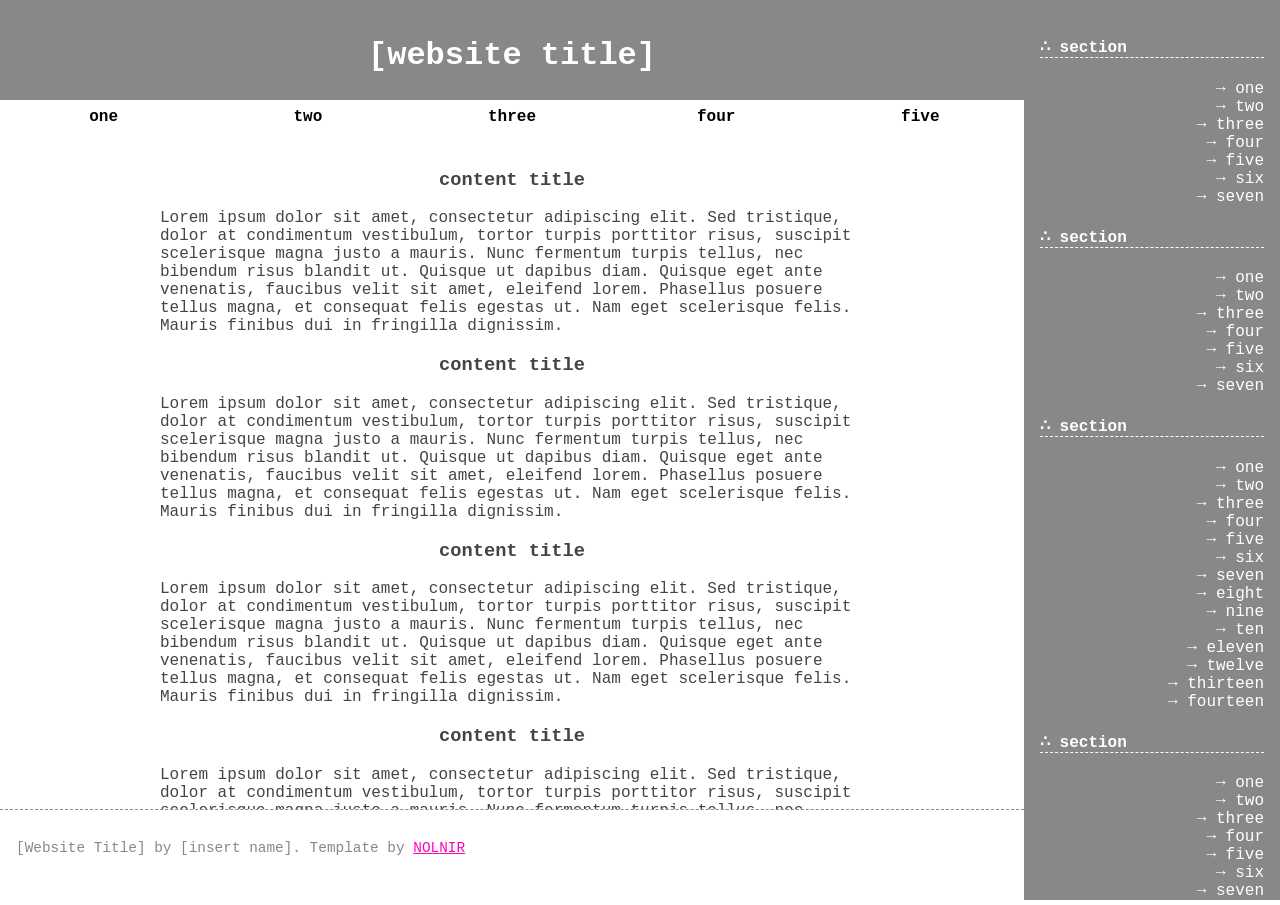
<file: monowide_right.html>
<!-- 
                                     _     _                   _       _     _   
                                    (_)   | |         _       (_)     | |   | |  
 _ __ ___   ___  _ __   _____      ___  __| | ___   _| |_ _ __ _  __ _| |__ | |_ 
| '_ ` _ \ / _ \| '_ \ / _ \ \ /\ / / |/ _` |/ _ \ |_   _| '__| |/ _` | '_ \| __|
| | | | | | (_) | | | | (_) \ V  V /| | (_| |  __/   |_| | |  | | (_| | | | | |_ 
|_| |_| |_|\___/|_| |_|\___/ \_/\_/ |_|\__,_|\___|       |_|  |_|\__, |_| |_|\__|
                                                                  __/ |          
                                                                 |___/           
code written by NOLNIR 2025
v 1.0.0
last updated: 25.5.15
=================
- you're free to use this template as you please
- credit box is not necessary to keep
- you can delete this comment section if you'd like
- if you have any questions, email me at mailbox.nolnir.com -or- contact me via bsky @ nolnir.com 
=================
-->
<!DOCTYPE html>
	<html>
	<title>Simple Website Template</title>
	<style>
        * {
	   box-sizing: border-box;
	   font-family: 'Courier New', monospace;
		}
		
        body {
        background-color: #fff;
        margin: 0 auto;              /* bring the layout to the top and bottom edges */
        overflow-y: hidden;          /* and then center it */
        }
        
        h1,h2,h3,h4,h5 {
        text-transform: lowercase;
        font-weight: 800;
        padding: 0;
        }
        
        a {
        color: #fc05b6;
        	&:hover {
            color: #5000e6;           /* change the color when hovered over */
            }
        }
        
        div {                         /* all containers have this style scrollbar */
        scrollbar-color: #aaa transparent;
        scrollbar-width: thin;
        }
        
    	.wrapper {                    /* the wrapper for the entire layout */
        background-color: transparent;
        width: 100%;				  /* the actual width of this container*/
		min-width: 1100px;			  /* container's minimum size, otherwise it can increase with the window size*/ 
        height: 100vh;                /* 100vh is the entire viewport height */
        margin: 0 auto;
        padding: 0;
        overflow-y: hidden;           /* disable scrolling, cut off layout at the */
        }                             /* bottom for a neat look */
        
        .header {
        background-color: #888;
        color: #fff;
        width: 100%;                  /* 100% of the wrapper’ */
        height: 100px;
        margin: 0 auto;
        padding: 1rem;
        text-align: center;
        }
        
        .rightBar {                   /* navigation section */
        background-color: #888;
        color: #fff;
        height: 100vh;               /* 100vh is the entire viewport height */
        width: 100%;
        padding: 1rem;
        text-align: right;
        overflow-y: scroll;          /* disable scrolling */
        	li,ul,ol {
            list-style: "→ ";        /* change list bullet points to this */
            }
          h1,h2,h3,h4,h5 {           /* headings look different in .leftBar */
            text-align: left;
            border-bottom: 1px dashed #fff;    /* underline divider for style */
               &::before {
               content: "∴ ";        /* add a fancy symbol after headings */
               }
            }
        }

        .content {
        background-color: #fff;
        color: #444;
        height: 75vh;
        width: 100%;
        padding: 1rem 10rem;                /* create a gutter on all sides */
        text-align: left;
        overflow-y: scroll;          /* make only the content section scrollable */
        }
        
        .footer {
        background-color: #fff;
        border-top: 1px dashed #888; /* border to separate disclaimer from page text */
        color: #888;
        font-size: 0.9rem;             /* smaller font compared to page text */
        margin: 0 auto;              /* space between top and bottom of container */
        padding: 1rem;
        text-align: left;
        }
        
        .row {
        display: inline-block;       /* position containers side-by-side */
        width: 100%;
        padding: 0;
        margin: auto;
        }
        
        .rightColumn {
        width: 20%;                  /* only 30% of the entire wrapper’s width */
        float: left;
        margin: 0;                   /* no margins so it’s flushed against the other */
        padding: 0;                  /* column and the edges of the wrapper */
        }
        
        .leftColumn {
        width: 80%;                  /* only 70% of the entire wrapper’s width */
        float: left;
        margin: 0;                   /* no margins so it’s flushed against the other */
        }                            /* column and the edges of the wrapper */

        
		.navigation {				 /* navigation row */
        background-color: #fff;
        color: #000;
        width: 100%;
        padding: 0;
        margin: auto;
        text-align: center;
        	a {
            color: #000;
            text-decoration: none;
            }
        	li,ol {
            width: 19%;            	 /* width is a percentage of the wrapper */
            display: inline-block;   /* display links side-by-side */
            text-transform: lowercase;
            padding: 0;
            }
            h1,h2,h3,h4,h5 {
            	padding: .5rem;
                margin: 0;
                text-align: center;
              	&:hover {
                	color: #fff;
            		background-color: #888;
                	letter-spacing: .1rem;  /* separate letters on hover */
            	}
            }
    	}
		
	</style> 
	<body class="wrapper">
        	<div class="row">
              <div class="leftColumn">
                  <div class="header">
            		<h1>[Website Title]</h1>
            	  </div>
				  <div class="navigation">
				  <li><a href=""><h4>one</h4></a></li>
				  <li><a href=""><h4>two</h4></a></li>
				  <li><a href=""><h4>three</h4></a></li>
				  <li><a href=""><h4>four</h4></a></li>
				  <li><a href=""><h4>five</h4></a></li>
				  </div>
                  <div class="content">
                      <h3 align="center">Content Title</h3>
                      <p>Lorem ipsum dolor sit amet, consectetur adipiscing elit. Sed tristique, dolor at condimentum vestibulum, tortor turpis porttitor risus, suscipit scelerisque magna justo a mauris. Nunc fermentum turpis tellus, nec bibendum risus blandit ut. Quisque ut dapibus diam. Quisque eget ante venenatis, faucibus velit sit amet, eleifend lorem. Phasellus posuere tellus magna, et consequat felis egestas ut. Nam eget scelerisque felis. Mauris finibus dui in fringilla dignissim.</p>
                      <h3 align="center">Content Title</h3>
                      <p>Lorem ipsum dolor sit amet, consectetur adipiscing elit. Sed tristique, dolor at condimentum vestibulum, tortor turpis porttitor risus, suscipit scelerisque magna justo a mauris. Nunc fermentum turpis tellus, nec bibendum risus blandit ut. Quisque ut dapibus diam. Quisque eget ante venenatis, faucibus velit sit amet, eleifend lorem. Phasellus posuere tellus magna, et consequat felis egestas ut. Nam eget scelerisque felis. Mauris finibus dui in fringilla dignissim.</p>
                      <h3 align="center">Content Title</h3>
                      <p>Lorem ipsum dolor sit amet, consectetur adipiscing elit. Sed tristique, dolor at condimentum vestibulum, tortor turpis porttitor risus, suscipit scelerisque magna justo a mauris. Nunc fermentum turpis tellus, nec bibendum risus blandit ut. Quisque ut dapibus diam. Quisque eget ante venenatis, faucibus velit sit amet, eleifend lorem. Phasellus posuere tellus magna, et consequat felis egestas ut. Nam eget scelerisque felis. Mauris finibus dui in fringilla dignissim.</p>  
                      <h3 align="center">Content Title</h3>
                      <p>Lorem ipsum dolor sit amet, consectetur adipiscing elit. Sed tristique, dolor at condimentum vestibulum, tortor turpis porttitor risus, suscipit scelerisque magna justo a mauris. Nunc fermentum turpis tellus, nec bibendum risus blandit ut. Quisque ut dapibus diam. Quisque eget ante venenatis, faucibus velit sit amet, eleifend lorem. Phasellus posuere tellus magna, et consequat felis egestas ut. Nam eget scelerisque felis. Mauris finibus dui in fringilla dignissim.</p>  
                  </div>
                  <div class="footer">
                      <p>[Website Title] by [insert name]. Template by <a href="https://nolnir.com">NOLNIR</a></p>
                      </div>
              </div>
			  <div class="rightColumn">
                  <div class="rightBar">
                  <h4>Section</h4>
                      <li>one</li>
                      <li>two</li>
                      <li>three</li>
					  <li>four</li>
					  <li>five</li>
					  <li>six</li>
					  <li>seven</li>
                  <h4>Section</h4>
                      <li>one</li>
                      <li>two</li>
                      <li>three</li>
					  <li>four</li>
					  <li>five</li>
					  <li>six</li>
					  <li>seven</li>
                  <h4>Section</h4>
                      <li>one</li>
                      <li>two</li>
                      <li>three</li>
					  <li>four</li>
					  <li>five</li>
					  <li>six</li>
					  <li>seven</li>
                      <li>eight</li>
                      <li>nine</li>
                      <li>ten</li>
					  <li>eleven</li>
					  <li>twelve</li>
					  <li>thirteen</li>
					  <li>fourteen</li>
				  <h4>Section</h4>
                      <li>one</li>
                      <li>two</li>
                      <li>three</li>
					  <li>four</li>
					  <li>five</li>
					  <li>six</li>
					  <li>seven</li>
                      <li>eight</li>
                      <li>nine</li>
                      <li>ten</li>
					  <li>eleven</li>
					  <li>twelve</li>
					  <li>thirteen</li>
					  <li>fourteen</li>
                  </div>
              </div>
        	</div>
</body>
</html>
</file>
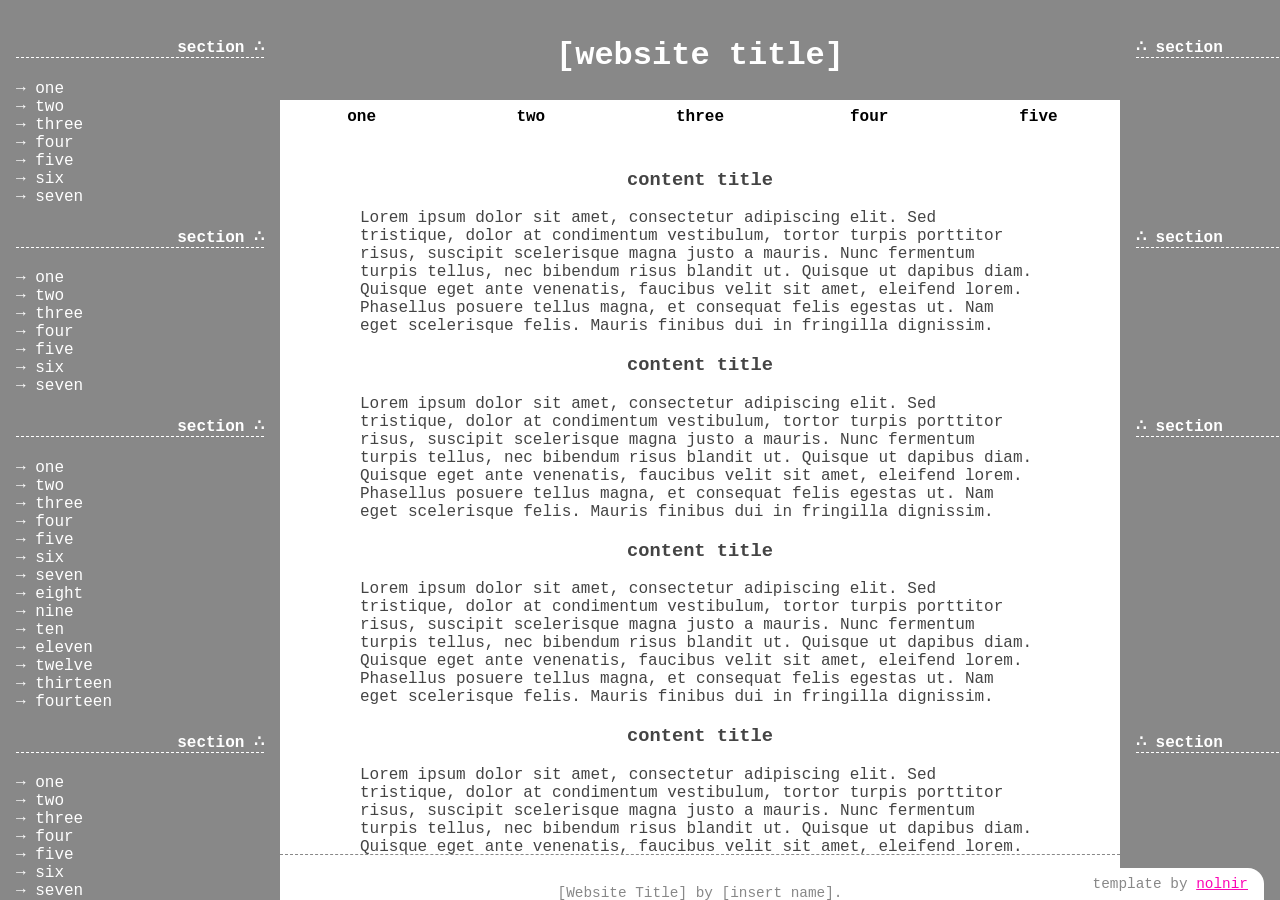
<file: examples/monoregular.html>
<!-- 
                                                  _            
                                                 | |           
 _ __ ___   ___  _ __   ___  _ __ ___  __ _ _   _| | __ _ _ __ 
| '_ ` _ \ / _ \| '_ \ / _ \| '__/ _ \/ _` | | | | |/ _` | '__|
| | | | | | (_) | | | | (_) | | |  __/ (_| | |_| | | (_| | |   
|_| |_| |_|\___/|_| |_|\___/|_|  \___|\__, |\__,_|_|\__,_|_|   
                                       __/ |                   
                                      |___/                            
code written by NOLNIR 2025
v 1.0.0
last updated: 25.5.15
=================
- you're free to use this template as you please
- credit box is not necessary to keep
- you can delete this comment section if you'd like
- if you have any questions, email me at mailbox.nolnir.com -or- contact me via bsky @ nolnir.com 
=================
-->
<!DOCTYPE html>
	<html>
	<title>Simple Website Template</title>
	<style>
        * {
	   box-sizing: border-box;
	   font-family: 'Courier New', monospace;
		}
		
        body {
        background-color: #aaa;
        margin: 0 auto;              /* bring the layout to the top and bottom edges */
        overflow-y: hidden;          /* and then center it */
        }
        
        h1,h2,h3,h4,h5 {
        text-transform: lowercase;
        font-weight: 800;
        padding: 0;
        }
        
        a {
        color: #fc05b6;
        	&:hover {
            color: #5000e6;           /* change the color when hovered over */
            }
        }
        
        div {                         /* all containers have this style scrollbar */
        scrollbar-color: #aaa transparent;
        scrollbar-width: thin;
        }
        
    	.main {                       /* the wrapper for the entire layout */
        background-color: #fff;
        width: 1400px;
        height: 100vh;                /* 100vh is the entire viewport height */
        margin: 0 auto;
        padding: 0;
        overflow-y: hidden;           /* disable scrolling, cut off layout at the */
        }                             /* bottom for a neat look */
        
        .header {
        background-color: #888;
        color: #fff;
        width: 100%;                  /* 100% of the wrapper’ */
        height: 100px;
        margin: 0 auto;
        padding: 1em;
        text-align: center;
        }
        
        .leftBar {                   /* navigation section */
        background-color: #888;
        color: #fff;
        height: 100vh;               /* 100vh is the entire viewport height */
        width: 100%;
        padding: 1rem;
        text-align: left;
        overflow-y: scroll;          /* disable scrolling */
        	li,ul,ol {
            list-style: "→ ";        /* change list bullet points to this */
            }
          h1,h2,h3,h4,h5 {           /* headings look different in .leftBar */
            text-align: right;
            border-bottom: 1px dashed #fff;    /* underline divider for style */
                &::after {
                content: " ∴";        /* add a fancy symbol after headings */
                }
            }
        }
		
		.rightBar {                   /* navigation section */
        background-color: #888;
        color: #fff;
        height: 100vh;               /* 100vh is the entire viewport height */
        width: 100%;
        padding: 1rem;
        text-align: right;
        overflow-y: scroll;          /* disable scrolling */
        	li,ul,ol {
            list-style: "→ ";        /* change list bullet points to this */
            }
          h1,h2,h3,h4,h5 {           /* headings look different in .leftBar */
            text-align: left;
            border-bottom: 1px dashed #fff;    /* underline divider for style */
               &::before {
               content: "∴ ";        /* add a fancy symbol after headings */
               }
            }
        }

        .content {
        background-color: #fff;
        color: #444;
        height: 80vh;
        width: 100%;
        padding: 1rem 5rem;                /* create a 1em gutter on all sides */
        text-align: left;
        overflow-y: scroll;          /* make only the content section scrollable */
        }
        
        .footer {
        background-color: #fff;
        border-top: 1px dashed #888; /* border to separate disclaimer from page text */
        color: #888;
        font-size: 0.9rem;             /* smaller font compared to page text */
        margin: 0 auto;              /* space between top and bottom of container */
        padding: 1rem;
        text-align: center;
        }
        
        .row {
        display: inline-block;       /* position containers side-by-side */
        width: 100%;
        padding: 0;
        margin: auto;
        }
        
        .sideColumn {
        width: 20%;                  /* only 30% of the entire wrapper’s width */
        float: left;
        margin: 0;                   /* no margins so it’s flushed against the other */
        padding: 0;                  /* column and the edges of the wrapper */
        }
        
		.middleColumn {
		width: 60%;                  /* only 30% of the entire wrapper’s width */
        float: left;
        margin: 0;                   /* no margins so it’s flushed against the other */
        padding: 0;                  /* column and the edges of the wrapper */
		}


        
		.navigation {				 /* navigation row */
        background-color: #fff;
        color: #000;
        width: 100%;
        padding: 0;
        margin: auto;
        text-align: center;
        	a {
            color: #000;
            text-decoration: none;
            }
        	li,ol {
            width: 19%;            	 /* width is a percentage of the wrapper */
            display: inline-block;   /* display links side-by-side */
            text-transform: lowercase;
            padding: 0;
            }
            h1,h2,h3,h4,h5 {
            	padding: .5rem;
                margin: 0;
                text-align: center;
              	&:hover {
                	color: #fff;
            		background-color: #888;
                	letter-spacing: .1rem;  /* separate letters on hover */
            	}
            }
    	}



		.creditBox {				/* free floating container with credit to NOLNIR */
		position: absolute;			/* if you don't intend on keeping it, delete this class declaration too */
		bottom: 0;
		right: 1rem;
		padding: 0.5rem 1rem;
		background-color: #fff;
		color: #888;
		font-size: 0.9rem;
		text-transform: lowercase;
		border-radius: 1rem 1rem 0 0;
		}
		
	</style> 
	<body>
		<div class="main">
        	<div class="row">
              <div class="sideColumn">
                  <div class="leftBar">
                  <h4>Section</h4>
                      <li>one</li>
                      <li>two</li>
                      <li>three</li>
					  <li>four</li>
					  <li>five</li>
					  <li>six</li>
					  <li>seven</li>
                  <h4>Section</h4>
                      <li>one</li>
                      <li>two</li>
                      <li>three</li>
					  <li>four</li>
					  <li>five</li>
					  <li>six</li>
					  <li>seven</li>
                  <h4>Section</h4>
                      <li>one</li>
                      <li>two</li>
                      <li>three</li>
					  <li>four</li>
					  <li>five</li>
					  <li>six</li>
					  <li>seven</li>
                      <li>eight</li>
                      <li>nine</li>
                      <li>ten</li>
					  <li>eleven</li>
					  <li>twelve</li>
					  <li>thirteen</li>
					  <li>fourteen</li>
				  <h4>Section</h4>
                      <li>one</li>
                      <li>two</li>
                      <li>three</li>
					  <li>four</li>
					  <li>five</li>
					  <li>six</li>
					  <li>seven</li>
                      <li>eight</li>
                      <li>nine</li>
                      <li>ten</li>
					  <li>eleven</li>
					  <li>twelve</li>
					  <li>thirteen</li>
					  <li>fourteen</li>
                  </div>
              </div>
              <div class="middleColumn">
                  <div class="header">
            		<h1>[Website Title]</h1>
            	  </div>
				  <div class="navigation">
				  <li><a href=""><h4>one</h4></a></li>
				  <li><a href=""><h4>two</h4></a></li>
				  <li><a href=""><h4>three</h4></a></li>
				  <li><a href=""><h4>four</h4></a></li>
				  <li><a href=""><h4>five</h4></a></li>
				  </div>
                  <div class="content">
                      <h3 align="center">Content Title</h3>
                      <p>Lorem ipsum dolor sit amet, consectetur adipiscing elit. Sed tristique, dolor at condimentum vestibulum, tortor turpis porttitor risus, suscipit scelerisque magna justo a mauris. Nunc fermentum turpis tellus, nec bibendum risus blandit ut. Quisque ut dapibus diam. Quisque eget ante venenatis, faucibus velit sit amet, eleifend lorem. Phasellus posuere tellus magna, et consequat felis egestas ut. Nam eget scelerisque felis. Mauris finibus dui in fringilla dignissim.</p>
                      <h3 align="center">Content Title</h3>
                      <p>Lorem ipsum dolor sit amet, consectetur adipiscing elit. Sed tristique, dolor at condimentum vestibulum, tortor turpis porttitor risus, suscipit scelerisque magna justo a mauris. Nunc fermentum turpis tellus, nec bibendum risus blandit ut. Quisque ut dapibus diam. Quisque eget ante venenatis, faucibus velit sit amet, eleifend lorem. Phasellus posuere tellus magna, et consequat felis egestas ut. Nam eget scelerisque felis. Mauris finibus dui in fringilla dignissim.</p>
                      <h3 align="center">Content Title</h3>
                      <p>Lorem ipsum dolor sit amet, consectetur adipiscing elit. Sed tristique, dolor at condimentum vestibulum, tortor turpis porttitor risus, suscipit scelerisque magna justo a mauris. Nunc fermentum turpis tellus, nec bibendum risus blandit ut. Quisque ut dapibus diam. Quisque eget ante venenatis, faucibus velit sit amet, eleifend lorem. Phasellus posuere tellus magna, et consequat felis egestas ut. Nam eget scelerisque felis. Mauris finibus dui in fringilla dignissim.</p>  
                      <h3 align="center">Content Title</h3>
                      <p>Lorem ipsum dolor sit amet, consectetur adipiscing elit. Sed tristique, dolor at condimentum vestibulum, tortor turpis porttitor risus, suscipit scelerisque magna justo a mauris. Nunc fermentum turpis tellus, nec bibendum risus blandit ut. Quisque ut dapibus diam. Quisque eget ante venenatis, faucibus velit sit amet, eleifend lorem. Phasellus posuere tellus magna, et consequat felis egestas ut. Nam eget scelerisque felis. Mauris finibus dui in fringilla dignissim.</p>  
                  </div>
                  <div class="footer">
                      <p>[Website Title] by [insert name].</p>
                      </div>
              </div>
			  
			  <div class="sideColumn">
                  <div class="rightBar">
                  <h4>Section</h4>
                      <li>one</li>
                      <li>two</li>
                      <li>three</li>
					  <li>four</li>
					  <li>five</li>
					  <li>six</li>
					  <li>seven</li>
                  <h4>Section</h4>
                      <li>one</li>
                      <li>two</li>
                      <li>three</li>
					  <li>four</li>
					  <li>five</li>
					  <li>six</li>
					  <li>seven</li>
                  <h4>Section</h4>
                      <li>one</li>
                      <li>two</li>
                      <li>three</li>
					  <li>four</li>
					  <li>five</li>
					  <li>six</li>
					  <li>seven</li>
                      <li>eight</li>
                      <li>nine</li>
                      <li>ten</li>
					  <li>eleven</li>
					  <li>twelve</li>
					  <li>thirteen</li>
					  <li>fourteen</li>
				  <h4>Section</h4>
                      <li>one</li>
                      <li>two</li>
                      <li>three</li>
					  <li>four</li>
					  <li>five</li>
					  <li>six</li>
					  <li>seven</li>
                      <li>eight</li>
                      <li>nine</li>
                      <li>ten</li>
					  <li>eleven</li>
					  <li>twelve</li>
					  <li>thirteen</li>
					  <li>fourteen</li>
                  </div>
              </div>
        	</div>
		</div>
		
		<!-- begin credit box -->
		<div class="creditBox">
		 Template by <a href="https://nolnir.com">NOLNIR</a>
		</div>
		<!-- end credit box -->
</body>
</html>
</file>
